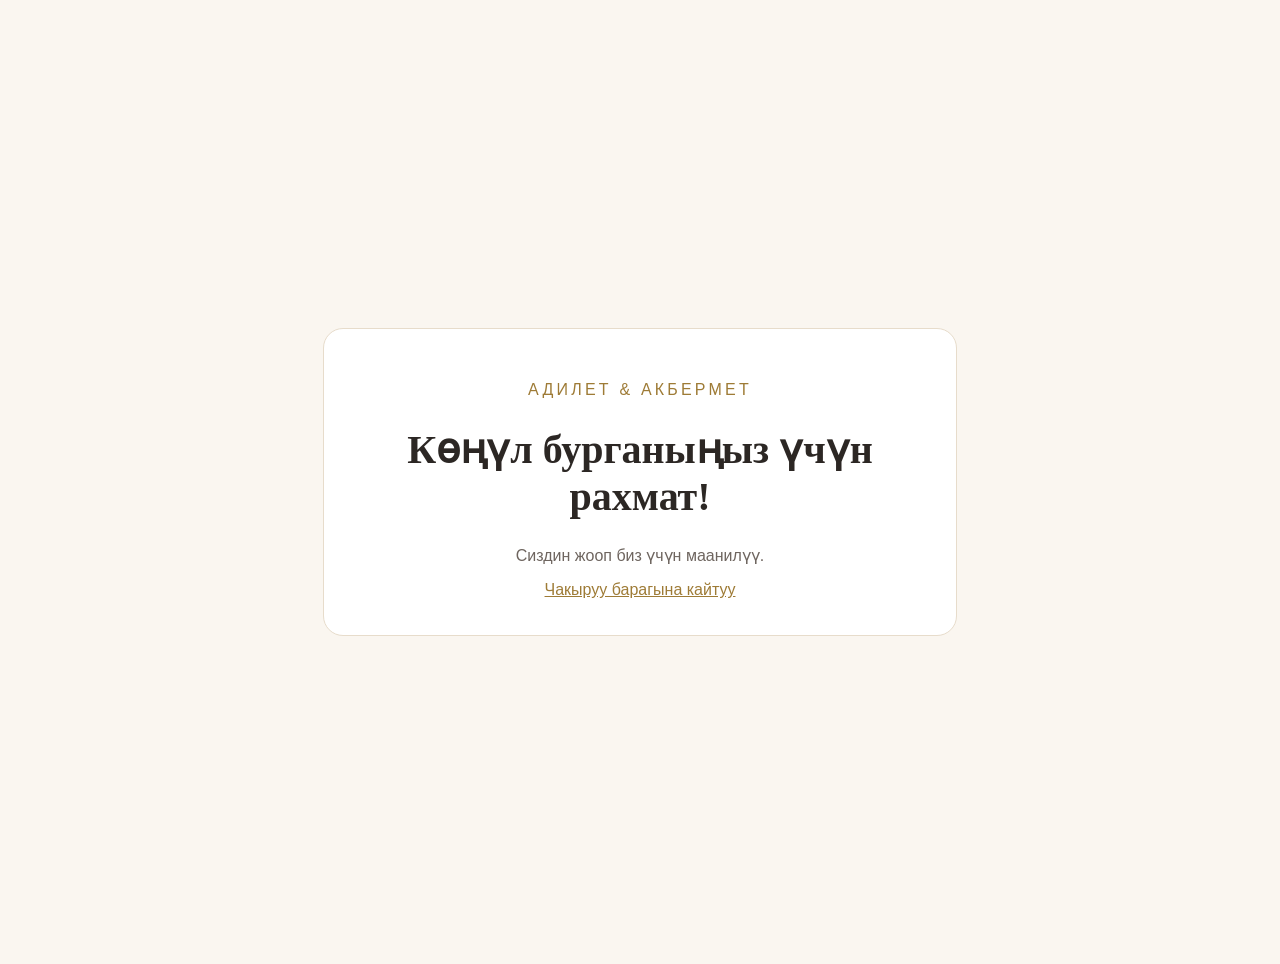
<file: thanks.html>
<!doctype html>
<html lang="ky"><head><meta charset="utf-8"><meta name="viewport" content="width=device-width, initial-scale=1"><title>Рахмат — Адилет & Акбермет</title><link rel="stylesheet" href="styles.css"></head><body style="min-height:100vh;display:grid;place-items:center;padding:24px;text-align:center"><main style="max-width:560px;background:#fff;padding:36px;border:1px solid #E7DCCB;border-radius:20px"><p style="color:#9E7B36;letter-spacing:.2em">АДИЛЕТ & АКБЕРМЕТ</p><h1 class="font-serif-elegant" style="font-size:2.5rem">Көңүл бурганыңыз үчүн рахмат!</h1><p style="color:#6E655F">Сиздин жооп биз үчүн маанилүү.</p><a href="index.html" style="color:#9E7B36">Чакыруу барагына кайтуу</a></main></body></html>
</file>
<file: styles.css>
/* Icon shim (Font Awesome ордуна, тышкы файлсыз) */
        .fas, .fa-solid { font-style: normal; font-family: system-ui, "Apple Color Emoji", "Segoe UI Emoji", sans-serif; font-weight: 400; display: inline-block; line-height: 1; }
        .fa-heart::before { content: "\2665"; }
        .fa-pause::before { content: "\275A\275A"; letter-spacing: -1px; }
        .fa-play::before { content: "\25B6"; }
        .fa-times::before { content: "\2715"; }
        .fa-volume-up::before { content: "\1F50A"; }
        .fa-volume-mute::before { content: "\1F507"; }
        .fa-music::before { content: "\266B"; }
        .fa-location-arrow::before { content: "\27A4"; }
        .fa-paper-plane::before { content: "\27A4"; }
        .fa-map-marker-alt::before { content: "\1F4CD"; }
        .fa-glass-cheers::before { content: "\1F942"; }
        .fa-hand-pointer::before { content: "\1F446"; }
        .fa-rings-wedding::before { content: "\1F48D"; }

:root {
            --cream-bg: #FAF6F0;
            --cream-dark: #EFE6D8;
            --cream-flap: #E7DCCB;
            --gold-accent: #C5A059;
            --gold-dark: #9E7B36;
            --text-dark: #2C2724;
            --text-muted: #6E655F;
        }

        body {
            font-family: 'Montserrat', sans-serif;
            background-color: var(--cream-bg);
            color: var(--text-dark);
            overflow-x: hidden;
        }

        .font-serif-elegant {
            font-family: 'Cormorant Garamond', serif;
        }

        .font-script {
            font-family: 'Great Vibes', cursive;
        }

        /* Envelope Styles */
        .envelope-wrapper {
            perspective: 1400px;
        }

        .envelope-container {
            position: relative;
            width: 340px;
            height: 230px;
            background: linear-gradient(145deg, #F4ECE1, #E8DDD0);
            border-radius: 12px;
            box-shadow: 0 25px 50px -12px rgba(44, 39, 36, 0.25), inset 0 1px 1px rgba(255,255,255,0.8);
            transition: transform 0.8s cubic-bezier(0.4, 0, 0.2, 1), opacity 0.8s ease;
        }

        @media (min-width: 640px) {
            .envelope-container {
                width: 440px;
                height: 290px;
            }
        }

        /* Inner White Invitation Card */
        .inner-card {
            position: absolute;
            left: 5%;
            bottom: 8%;
            width: 90%;
            height: 85%;
            background: #FFFFFF;
            border-radius: 8px;
            box-shadow: 0 4px 15px rgba(0,0,0,0.08);
            z-index: 2;
            display: flex;
            flex-direction: column;
            align-items: center;
            justify-content: center;
            padding: 1.5rem;
            text-align: center;
            border: 1px solid rgba(197, 160, 89, 0.3);
            transition: transform 1.1s cubic-bezier(0.34, 1.56, 0.64, 1), opacity 0.8s ease;
        }

        /* Envelope Pocket Flaps */
        .pocket-left {
            position: absolute;
            inset: 0;
            background: linear-gradient(135deg, #EFE5D8 0%, #E3D6C5 100%);
            clip-path: polygon(0 0, 52% 52%, 0 100%);
            border-radius: 12px 0 0 12px;
            z-index: 3;
            pointer-events: none;
        }

        .pocket-right {
            position: absolute;
            inset: 0;
            background: linear-gradient(225deg, #EFE5D8 0%, #E3D6C5 100%);
            clip-path: polygon(100% 0, 48% 52%, 100% 100%);
            border-radius: 0 12px 12px 0;
            z-index: 3;
            pointer-events: none;
        }

        .pocket-bottom {
            position: absolute;
            inset: 0;
            background: linear-gradient(0deg, #E2D4C3 0%, #EFE6D8 100%);
            clip-path: polygon(0 100%, 50% 46%, 100% 100%);
            border-radius: 0 0 12px 12px;
            z-index: 4;
            box-shadow: 0 -4px 12px rgba(0,0,0,0.05);
            pointer-events: none;
        }

        /* Top Flap */
        .top-flap {
            position: absolute;
            top: 0;
            left: 0;
            width: 100%;
            height: 56%;
            background: linear-gradient(180deg, #E5D7C5 0%, #EFE5D7 100%);
            clip-path: polygon(0 0, 100% 0, 50% 100%);
            border-radius: 12px 12px 0 0;
            transform-origin: top center;
            transition: transform 0.9s cubic-bezier(0.4, 0, 0.2, 1), z-index 0.3s step-end;
            z-index: 5;
            filter: drop-shadow(0 6px 8px rgba(0,0,0,0.12));
        }

        /* Wax Seal */
        .wax-seal {
            position: absolute;
            top: 52%;
            left: 50%;
            transform: translate(-50%, -50%);
            width: 74px;
            height: 74px;
            border-radius: 50%;
            background: radial-gradient(circle at 30% 30%, #DFBF78, #B58E43 60%, #8E6C2A 100%);
            box-shadow: 0 8px 20px rgba(142, 108, 42, 0.45), inset 0 2px 4px rgba(255,255,255,0.6), inset 0 -3px 6px rgba(0,0,0,0.25);
            z-index: 6;
            cursor: pointer;
            display: flex;
            align-items: center;
            justify-content: center;
            transition: transform 0.3s ease, opacity 0.5s ease;
            border: 2px solid rgba(255, 248, 231, 0.5);
        }

        .wax-seal:hover {
            transform: translate(-50%, -50%) scale(1.08);
        }

        .wax-seal:active {
            transform: translate(-50%, -50%) scale(0.95);
        }

        .wax-seal-inner {
            width: 58px;
            height: 58px;
            border-radius: 50%;
            border: 1px dashed rgba(255, 255, 255, 0.7);
            display: flex;
            align-items: center;
            justify-content: center;
            color: #FFFDF9;
            font-family: 'Cormorant Garamond', serif;
            font-weight: 700;
            font-size: 1.2rem;
            letter-spacing: 1px;
        }

        /* Opened State Animations */
        .envelope-opened .top-flap {
            transform: rotateX(180deg);
            z-index: 1;
        }

        .envelope-opened .wax-seal {
            opacity: 0;
            pointer-events: none;
            transform: translate(-50%, -50%) scale(0.6);
        }

        .envelope-opened .inner-card {
            transform: translateY(-65%) scale(1.03);
            z-index: 6;
            box-shadow: 0 20px 35px rgba(0,0,0,0.15);
        }

        /* Slide-in from left to center animation */
        .reveal-left {
            opacity: 0;
            transform: translateX(-60px);
            transition: opacity 0.9s cubic-bezier(0.22, 1, 0.36, 1), transform 0.9s cubic-bezier(0.22, 1, 0.36, 1);
        }

        .reveal-left.visible {
            opacity: 1;
            transform: translateX(0);
        }

        /* Pulse animation for seal */
        @keyframes softPulse {
            0%, 100% { box-shadow: 0 0 0 0 rgba(197, 160, 89, 0.5), 0 8px 20px rgba(142, 108, 42, 0.45); }
            50% { box-shadow: 0 0 0 14px rgba(197, 160, 89, 0), 0 8px 20px rgba(142, 108, 42, 0.45); }
        }
        .seal-pulse {
            animation: softPulse 2.5s infinite;
        }

        /* Floating Petals */
        .petal {
            position: fixed;
            top: -20px;
            pointer-events: none;
            z-index: 30;
            opacity: 0.6;
            animation: fall linear infinite;
        }

        @keyframes fall {
            0% { transform: translateY(-20px) rotate(0deg); opacity: 0.7; }
            100% { transform: translateY(105vh) rotate(360deg); opacity: 0; }
        }
</file>
